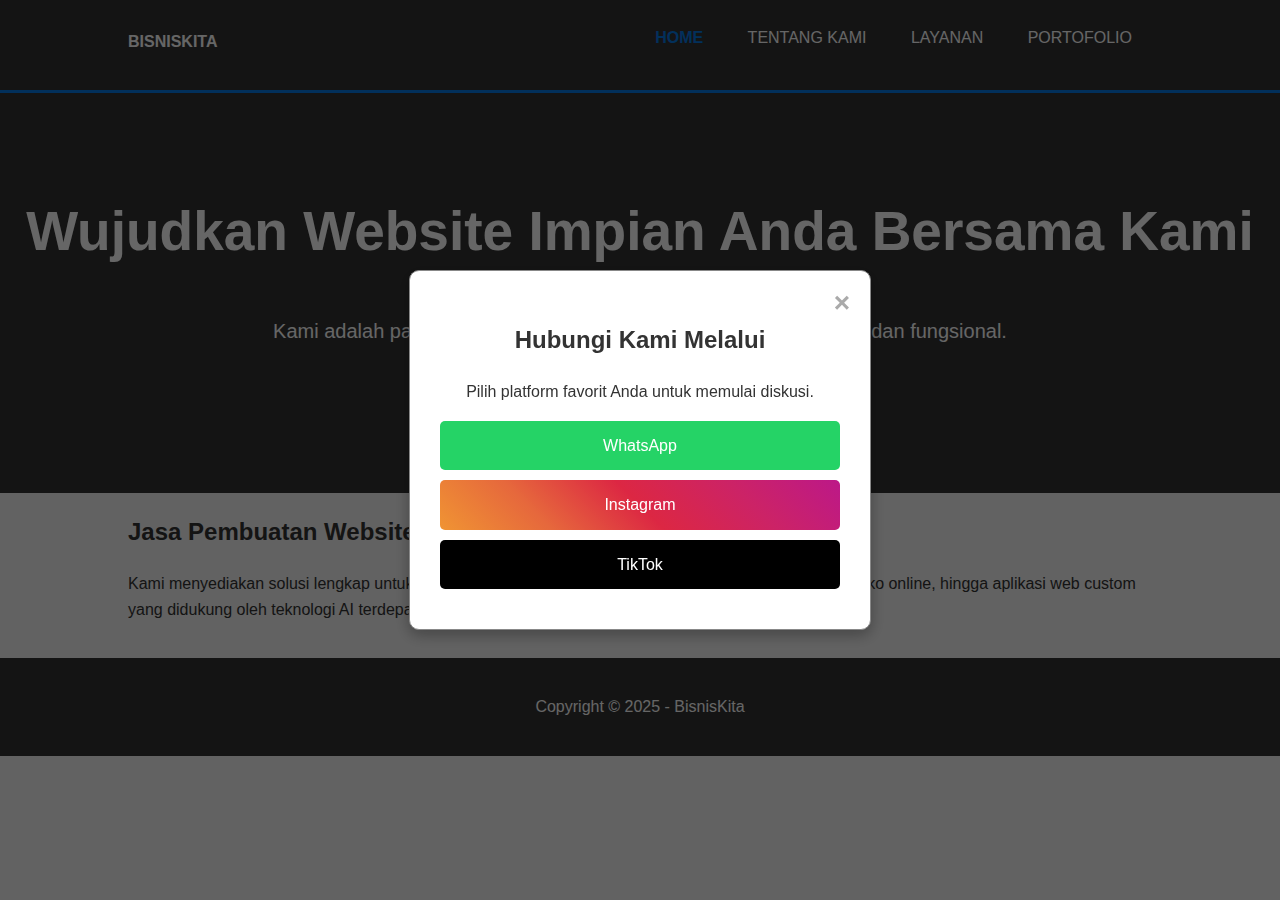
<file: project-websiteku/index.html>
<!DOCTYPE html>
<html lang="id">
  <head>
    <meta charset="UTF-8" />
    <meta name="viewport" content="width=device-width, initial-scale=1.0" />
    <title>Jasa Pembuatan Website Profesional</title>
    <link rel="stylesheet" href="style.css" />
  </head>
  <body>
    <header>
      <div class="container">
        <div id="branding">
          <h1><a href="index.html">BisnisKita</a></h1>
        </div>
        <nav>
          <ul>
            <li class="current"><a href="index.html">Home</a></li>
            <li><a href="tentang.html">Tentang Kami</a></li>
            <li><a href="layanan.html">Layanan</a></li>
            <li><a href="portofolio.html">Portofolio</a></li>
          </ul>
        </nav>
      </div>
    </header>

    <section class="hero">
      <h1>Wujudkan Website Impian Anda Bersama Kami</h1>
      <p>
        Kami adalah partner Anda dalam membuat website modern, cepat, dan
        fungsional.
      </p>
      <a href="#" id="kontakBtn" class="button">Hubungi Kami Sekarang</a>
    </section>

    <main class="container">
      <h2>Jasa Pembuatan Website Profesional</h2>
      <p>
        Kami menyediakan solusi lengkap untuk kebutuhan digital Anda, mulai dari
        website profil perusahaan, toko online, hingga aplikasi web custom yang
        didukung oleh teknologi AI terdepan untuk hasil yang optimal.
      </p>
    </main>

    <div id="kontakModal" class="modal">
      <div class="modal-content">
        <span class="close-button">&times;</span>
        <h2>Hubungi Kami Melalui</h2>
        <p>Pilih platform favorit Anda untuk memulai diskusi.</p>
        <div class="social-links">
          <a href="#" target="_blank" class="whatsapp">WhatsApp</a>
          <a href="#" target="_blank" class="instagram">Instagram</a>
          <a href="#" target="_blank" class="tiktok">TikTok</a>
        </div>
      </div>
    </div>
    <footer>
      <p>Copyright &copy; 2025 - BisnisKita</p>
    </footer>

    <script>
      // Ambil elemen-elemen yang kita butuhkan
      var modal = document.getElementById("kontakModal");
      var btn = document.getElementById("kontakBtn");
      var span = document.getElementsByClassName("close-button")[0];

      // Saat tombol "Hubungi Kami" di-klik, tampilkan pop-up
      btn.onclick = function (event) {
        event.preventDefault(); // Mencegah link # bergulir ke atas
        modal.style.display = "flex";
      };

      // Saat tombol (x) di-klik, sembunyikan pop-up
      span.onclick = function () {
        modal.style.display = "none";
      };

      // Saat pengguna meng-klik di luar area pop-up, sembunyikan juga
      window.onclick = function (event) {
        if (event.target == modal) {
          modal.style.display = "none";
        }
      };
    </script>
  </body>
</html>
</file>
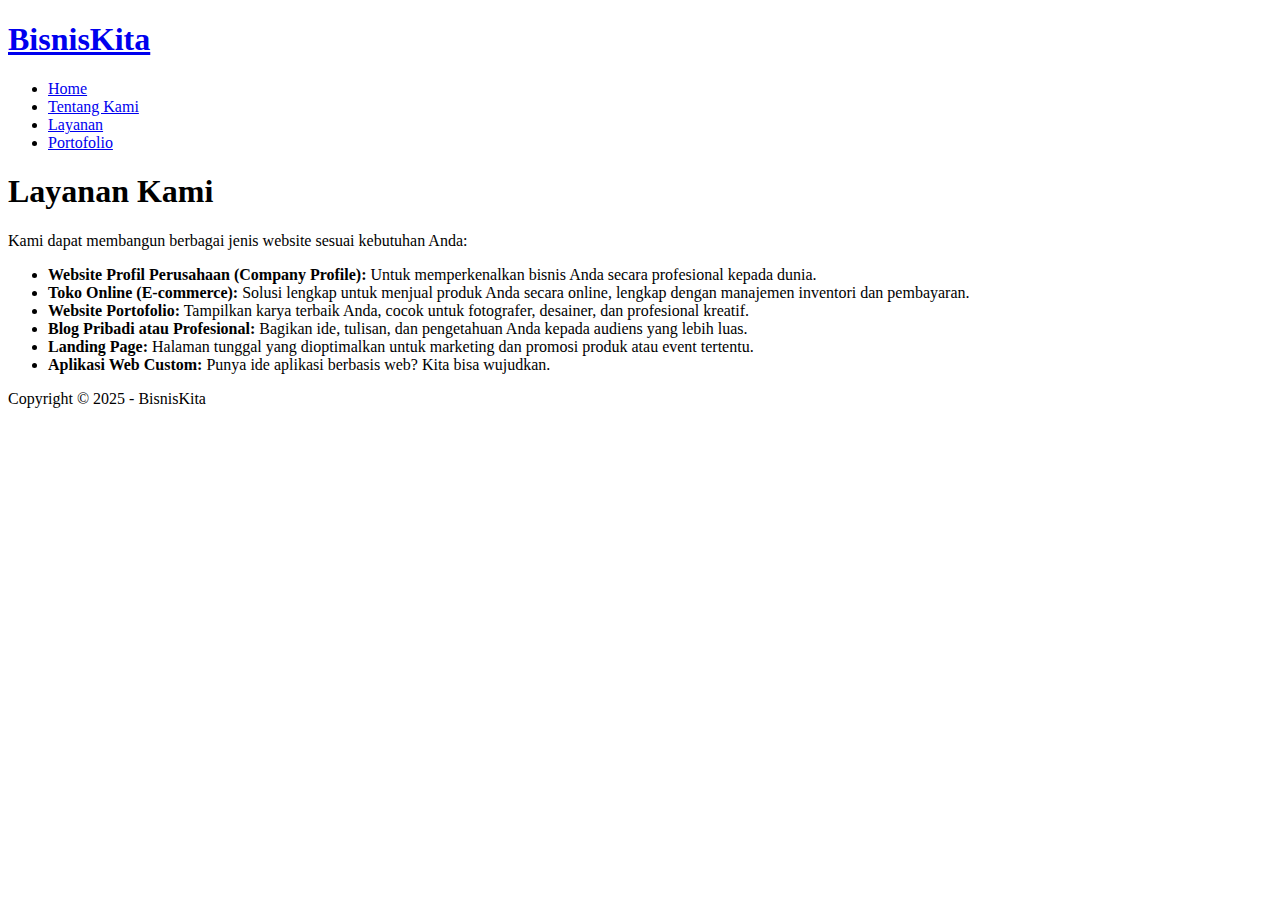
<file: project-websiteku/layanan.html>
<!DOCTYPE html>
<html lang="id">
  <header>
        <div class="container">
            <div id="branding">
                <h1><a href="index.html">BisnisKita</a></h1>
            </div>
            <nav>
                <ul>
                    <li><a href="index.html">Home</a></li>
                    <li><a href="tentang.html">Tentang Kami</a></li> 
                    <li><a href="layanan.html">Layanan</a></li>
                    <li><a href="portofolio.html">Portofolio</a></li>
                </ul>
            </nav>
        </div>
    </header>
    <main class="container">
      <h1 class="page-title">Layanan Kami</h1>
      <p>Kami dapat membangun berbagai jenis website sesuai kebutuhan Anda:</p>
      <ul>
        <li>
          <strong>Website Profil Perusahaan (Company Profile):</strong> Untuk
          memperkenalkan bisnis Anda secara profesional kepada dunia.
        </li>
        <li>
          <strong>Toko Online (E-commerce):</strong> Solusi lengkap untuk
          menjual produk Anda secara online, lengkap dengan manajemen inventori
          dan pembayaran.
        </li>
        <li>
          <strong>Website Portofolio:</strong> Tampilkan karya terbaik Anda,
          cocok untuk fotografer, desainer, dan profesional kreatif.
        </li>
        <li>
          <strong>Blog Pribadi atau Profesional:</strong> Bagikan ide, tulisan,
          dan pengetahuan Anda kepada audiens yang lebih luas.
        </li>
        <li>
          <strong>Landing Page:</strong> Halaman tunggal yang dioptimalkan untuk
          marketing dan promosi produk atau event tertentu.
        </li>
        <li>
          <strong>Aplikasi Web Custom:</strong> Punya ide aplikasi berbasis web?
          Kita bisa wujudkan.
        </li>
      </ul>
    </main>

    <footer>
      <p>Copyright &copy; 2025 - BisnisKita</p>
    </footer>
  </body>
</html>
</file>
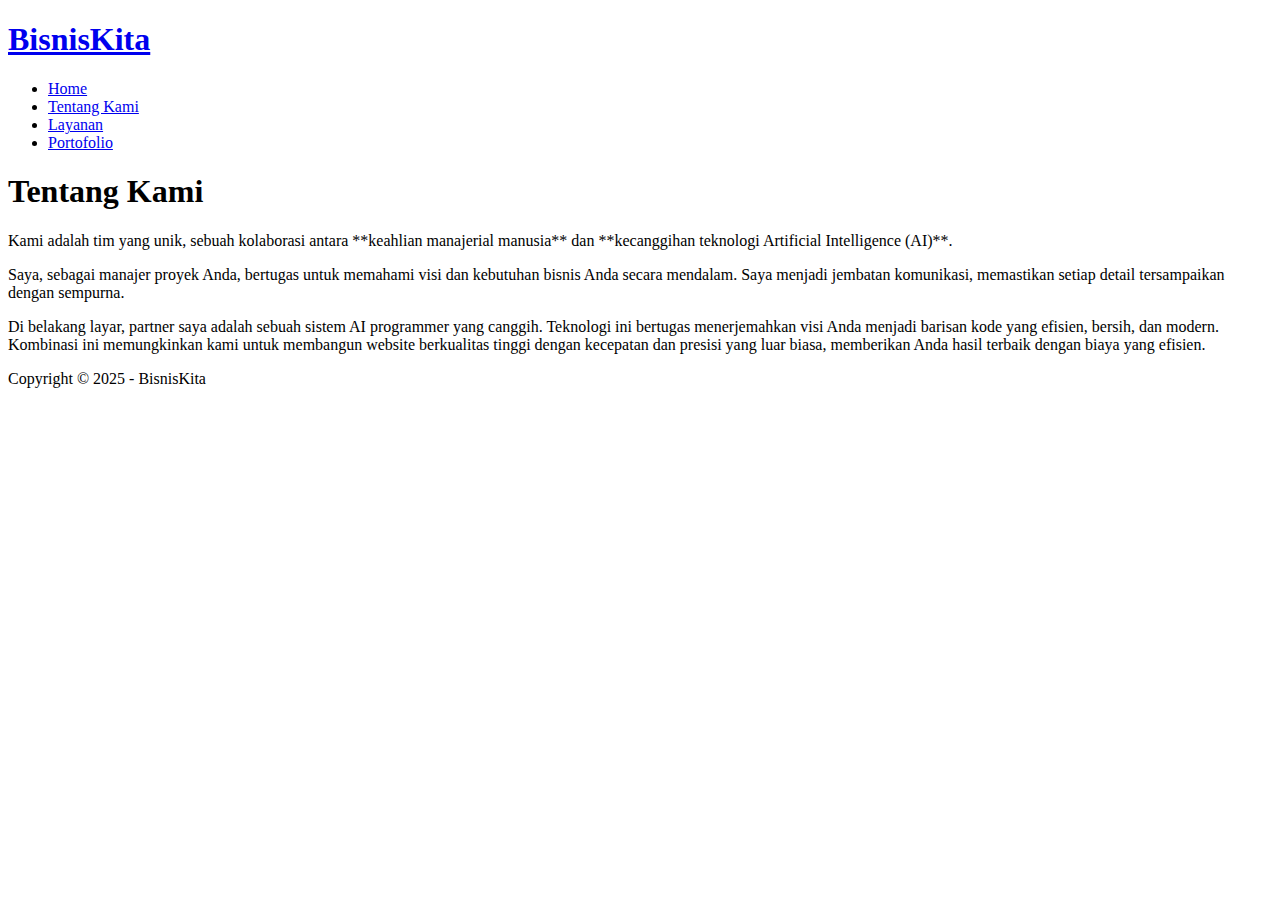
<file: project-websiteku/tentang.html>
<!DOCTYPE html>
<html lang="id">
  <header>
        <div class="container">
            <div id="branding">
                <h1><a href="index.html">BisnisKita</a></h1>
            </div>
            <nav>
                <ul>
                    <li><a href="index.html">Home</a></li>
                    <li><a href="tentang.html">Tentang Kami</a></li> 
                    <li><a href="layanan.html">Layanan</a></li>
                    <li><a href="portofolio.html">Portofolio</a></li>
                </ul>
            </nav>
        </div>
    </header>

    <main class="container">
      <h1 class="page-title">Tentang Kami</h1>
      <p>
        Kami adalah tim yang unik, sebuah kolaborasi antara **keahlian
        manajerial manusia** dan **kecanggihan teknologi Artificial Intelligence
        (AI)**.
      </p>
      <p>
        Saya, sebagai manajer proyek Anda, bertugas untuk memahami visi dan
        kebutuhan bisnis Anda secara mendalam. Saya menjadi jembatan komunikasi,
        memastikan setiap detail tersampaikan dengan sempurna.
      </p>
      <p>
        Di belakang layar, partner saya adalah sebuah sistem AI programmer yang
        canggih. Teknologi ini bertugas menerjemahkan visi Anda menjadi barisan
        kode yang efisien, bersih, dan modern. Kombinasi ini memungkinkan kami
        untuk membangun website berkualitas tinggi dengan kecepatan dan presisi
        yang luar biasa, memberikan Anda hasil terbaik dengan biaya yang
        efisien.
      </p>
    </main>

    <footer>
      <p>Copyright &copy; 2025 - BisnisKita</p>
    </footer>
  </body>
</html>
</file>
<file: project-websiteku/style.css>
/* style.css */

/* Pengaturan Dasar Body */
body {
  font-family: "Arial", sans-serif;
  margin: 0;
  padding: 0;
  background-color: #f4f4f4;
  color: #333;
  line-height: 1.6;
}

/* Container Utama */
.container {
  width: 80%;
  margin: auto;
  overflow: hidden;
  padding: 0 20px;
}

/* Header & Navigasi */
header {
  background: #333;
  color: #fff;
  padding-top: 20px;
  min-height: 70px;
  border-bottom: #0779e4 3px solid;
}

header a {
  color: #fff;
  text-decoration: none;
  text-transform: uppercase;
  font-size: 16px;
}

header ul {
  padding: 0;
  margin: 0;
  list-style: none;
  float: right;
  margin-top: 5px;
}

header li {
  display: inline;
  padding: 0 20px 0 20px;
}

header #branding {
  float: left;
}

header #branding h1 {
  margin: 0;
  font-size: 24px;
}

header .current a {
  color: #0779e4;
  font-weight: bold;
}

header a:hover {
  color: #ccc;
  font-weight: bold;
}

/* Hero Section (Halaman Depan) */
.hero {
  min-height: 400px;
  background: #333
    url("https://images.unsplash.com/photo-1461749280684-dccba630e2f6?q=80&w=2070&auto=format&fit=crop")
    no-repeat center center/cover;
  text-align: center;
  color: #fff;
  display: flex;
  flex-direction: column;
  justify-content: center;
  align-items: center;
}

.hero h1 {
  font-size: 55px;
  margin-bottom: 20px;
}

.hero p {
  font-size: 20px;
}

.button {
  display: inline-block;
  background: #0779e4;
  color: #fff;
  padding: 10px 20px;
  text-decoration: none;
  border-radius: 5px;
  margin-top: 20px;
  font-size: 18px;
  transition: background-color 0.3s;
}

.button:hover {
  background: #045aa6;
}

/* Halaman Konten Umum */
main {
  padding: 20px 0;
}

.page-title {
  font-size: 32px;
  border-bottom: 2px solid #0779e4;
  padding-bottom: 10px;
  margin-bottom: 20px;
}

/* Halaman Portofolio */
.portfolio-grid {
  display: grid;
  grid-template-columns: repeat(auto-fit, minmax(300px, 1fr));
  gap: 20px;
}

.portfolio-item {
  background: #fff;
  border: 1px solid #ddd;
  padding: 20px;
  text-align: center;
  border-radius: 5px;
}

.portfolio-item img {
  max-width: 100%;
  height: 200px;
  background-color: #eaeaea; /* Placeholder color */
  display: block;
  margin: 0 auto 15px;
}

/* Halaman Kontak */
.contact-form .form-group {
  margin-bottom: 15px;
}

.contact-form label {
  display: block;
  margin-bottom: 5px;
}

.contact-form input[type="text"],
.contact-form input[type="email"],
.contact-form textarea {
  width: 100%;
  padding: 10px;
  border: 1px solid #ddd;
  border-radius: 5px;
}

/* Footer */
footer {
  padding: 20px;
  margin-top: 20px;
  color: #fff;
  background-color: #333;
  text-align: center;
}

/* ================= */
/* KODE CSS POP-UP   */
/* ================= */

/* Lapisan latar belakang gelap */
.modal {
  display: none; /* Sembunyikan secara default */
  position: fixed;
  z-index: 1000;
  left: 0;
  top: 0;
  width: 100%;
  height: 100%;
  overflow: auto;
  background-color: rgba(0, 0, 0, 0.6); /* Efek gelap transparan */
  display: flex;
  justify-content: center;
  align-items: center;
}

/* Kotak pop-up */
.modal-content {
  background-color: #fff;
  margin: auto;
  padding: 30px;
  border: 1px solid #888;
  width: 90%;
  max-width: 400px;
  border-radius: 10px;
  text-align: center;
  position: relative;
  box-shadow: 0 5px 15px rgba(0, 0, 0, 0.3);
}

/* Tombol Close (X) */
.close-button {
  color: #aaa;
  position: absolute;
  top: 10px;
  right: 20px;
  font-size: 28px;
  font-weight: bold;
}

.close-button:hover,
.close-button:focus {
  color: black;
  text-decoration: none;
  cursor: pointer;
}

/* Link sosial media di dalam pop-up */
.social-links a {
  display: block;
  background-color: #0779e4;
  color: white;
  padding: 12px 20px;
  margin: 10px 0;
  text-decoration: none;
  border-radius: 5px;
  font-size: 16px;
  transition: background-color 0.3s;
}

.social-links a:hover {
  background-color: #045aa6;
}

/* Mengganti warna untuk brand tertentu */
.social-links a.whatsapp {
  background-color: #25d366;
}
.social-links a.whatsapp:hover {
  background-color: #1ebe57;
}
.social-links a.instagram {
  background: linear-gradient(
    45deg,
    #f09433 0%,
    #e6683c 25%,
    #dc2743 50%,
    #cc2366 75%,
    #bc1888 100%
  );
}
.social-links a.instagram:hover {
  opacity: 0.9;
}
.social-links a.tiktok {
  background-color: #000000;
}
.social-links a.tiktok:hover {
  background-color: #333333;
}
</file>
